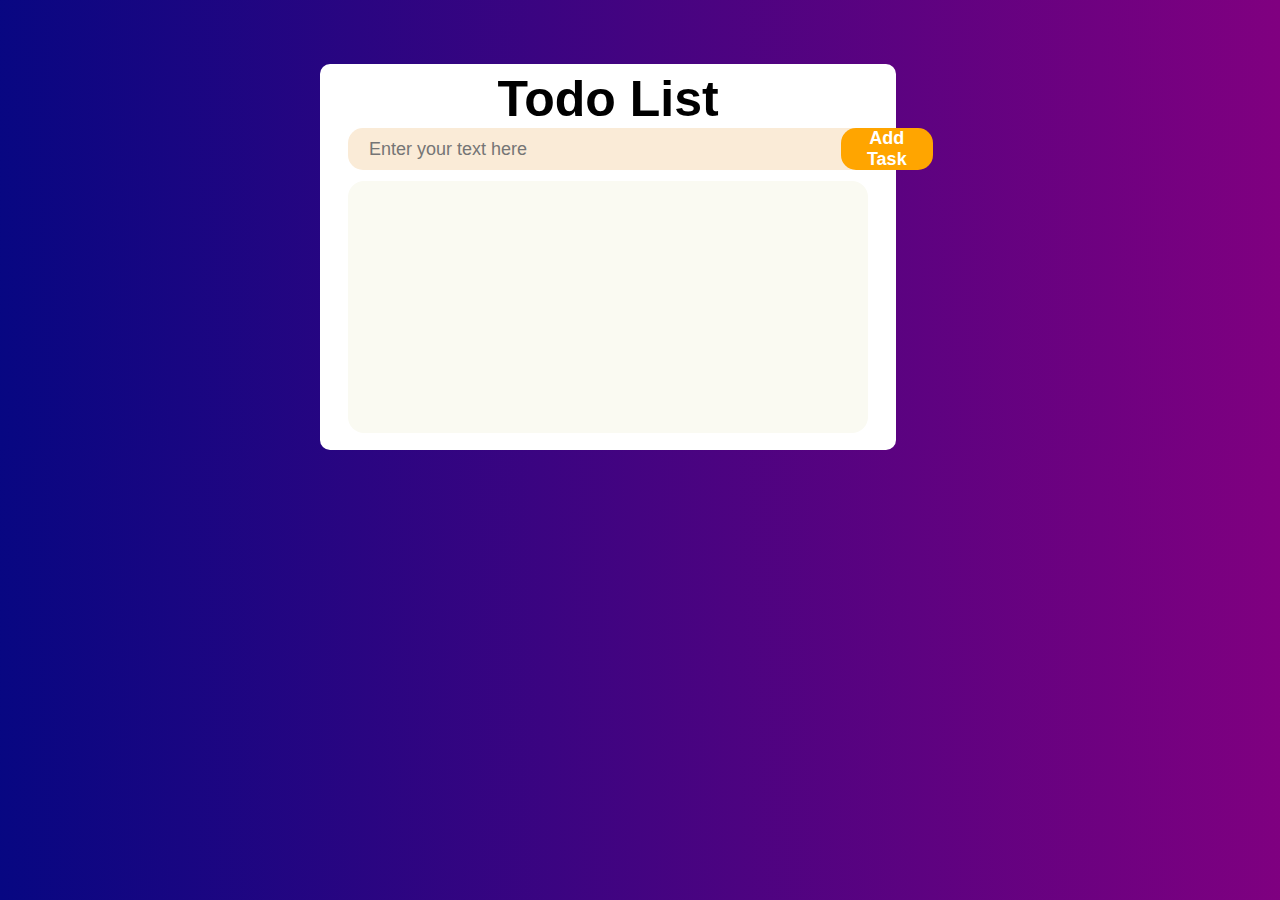
<file: To-do List/index.html>
<!DOCTYPE html>
<html lang="en">

<head>
    <meta charset="UTF-8" />
    <meta name="viewport" content="width=device-width, initial-scale=1.0" />
    <title>To-do List</title>
    <link rel="stylesheet" href="style.css" />
</head>

<body>
    <div class="container">
        <h1>Todo List</h1>
        <div class="input-todo">
            <input type="text" name="input-todo" id="input-todo" placeholder="Enter your text here" size="43"/>
            <button id="AddBtn" onclick=AddTodo()><b>Add Task</b></button>
        </div>
        <div>
            <ul id="list-display">
                <!-- <li class="checked">First Todo</li>
                <li>Second Todo</li>
                <li>Third Todo</li> -->
            </ul>
        </div>
    </div>

    <script src="script.js"></script>
</body>

</html>
</file>
<file: To-do List/style.css>
*{
    padding: 0;
    margin: 0;
}

body{
    background: linear-gradient(88deg, rgb(7, 7, 130), purple);
}

.container{
    background-color: white;
    margin: 5% 30% 0 25%;
    border-radius: 10px;
    padding: 0.5% 2%;
    font-family: 'Gill Sans', 'Gill Sans MT', 'Trebuchet MS', sans-serif;
    min-width: 300px;
    max-width: 800px;
}

.container:hover{
    box-shadow: 1.5px 2px 2px 3px black;
}

.input-todo{
    display: flex;
    justify-content: center;
    background-color: antiquewhite;
    justify-content: space-between;
    border-radius: 15px;
    margin: 0 0.5%;
}

.input-todo input{
    outline: none;
    border: none;
    background: transparent;
    font-size: large;
    padding: 2% 0 2% 4%;
}

#AddBtn{
    border: none;
    background-color: orange;
    border-radius: 15px;
    color: white;
    cursor: pointer;
    padding: 0px 5%;
    font-size: large;
}

#AddBtn:hover{
    background-color: rgba(225, 147, 2, 0.866);
    border: none;
}

h1{
    text-align: center;
    font-size: 50px;
}

#list-display{
    text-align: justify;
    list-style: none;
    background-color: rgb(250, 250, 242);
    padding: 4% 0 44% 0;
    border-radius: 16px;
    margin: 2% 0.5%;
    font-size: 25px;
}

#list-display li{
    margin: 2% 0 0 5%;
}

ul li{
    position: relative;
    user-select: none;
    cursor: pointer;
}

ul li::before{
    content: '';
    border-radius: 50%;
    position: absolute;
    width: 28px;
    height: 28px;
    background-image: url(/unchecked-41.png);
    background-size: cover;
    background-position: center;
    left: -30px;
}

ul li.checked{
    color: #555;
    text-decoration: line-through;
}

ul li.checked::before{
    background-image: url(/download.jpg);
    color: #666;
    height: 28px;
    width: 28px;
}

ul li span{
    position: absolute;
    right: 0;
    top: 5px;
    width: 40px;
    height: 40px;
    font-size: 22px;
    background-color: #e8e5e5;
    line-height: 40px;
    text-align: center;
    border-radius: 50%;
}

ul li span:hover{
    background-color: #d8d0d0;
}


@media (max-width: 768px) {
    h1 {
        font-size: 40px;
    }

    #list-display {
        font-size: 20px;
    }

    .input-todo input {
        font-size: medium;
        padding: 1.5% 0 1.5% 3%;
    }

    #AddBtn {
        font-size: medium;
        padding: 0px 3%;
    }

    ul li span {
        width: 35px;
        height: 35px;
        font-size: 18px;
    }
}

@media (max-width: 480px) {
    h1 {
        font-size: 30px;
    }

    #list-display {
        font-size: 18px;
    }

    .container {
        margin: 5% 2%;
        padding: 2%;
    }

    .input-todo {
        flex-direction: column;
        align-items: center;
    }

    .input-todo input {
        width: 80%;
    }

    #AddBtn {
        width: 80%;
        margin-top: 10px;
    }
}
</file>
